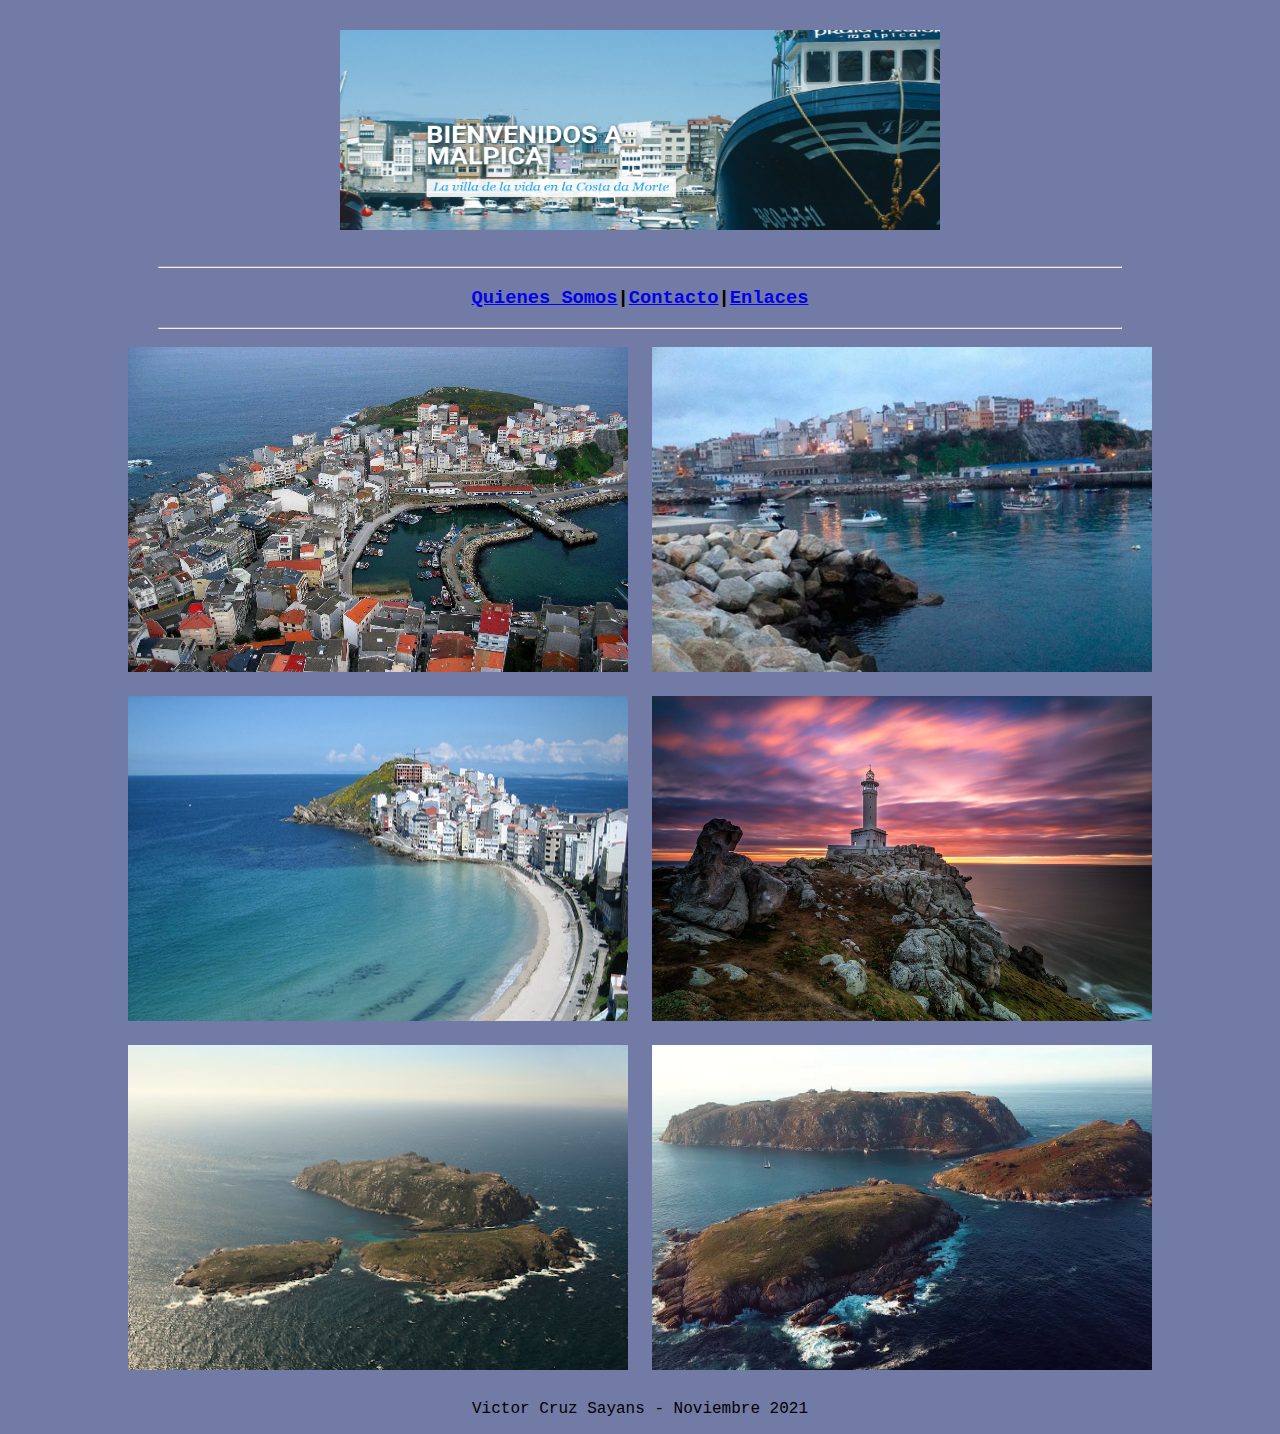
<file: index.html>
<!doctype html>
 <html lang="ES">
 <head>
     <meta charset="utf-8">
<link rel="stylesheet" href="estilo1.css">
<title>Inicio</title>
    </head>
<body>
    <header>
        <h2><img src="cabecera2.png" alt="cabecera" style="width:600px;height:200px;"></h2>
      </header>
      <section>
        <nav>
            <hr>
              <h3>
            <a href="quienes_somos.html">Quienes Somos</a>|<a href="contacto.html">Contacto</a>|<a href="enlaces.html">Enlaces</a>
              </h3>
          <hr>
        </nav>
        </section>
        <article>
             <img src="malpica1.jpg" alt="malpica">
             <img src="malpica2.jpg" alt="malpica">
             <img src="malpica3.jpg" alt="malpica">
             <img src="malpica4.jpg" alt="malpica">
             <img src="malpica5.jpg" alt="malpica">
             <img src="sisargas1.jpg" alt="malpica">
        </article>
        <footer>
            <p>Victor Cruz Sayans - Noviembre 2021</p>
          </footer>
    </body>
    </html>
</file>
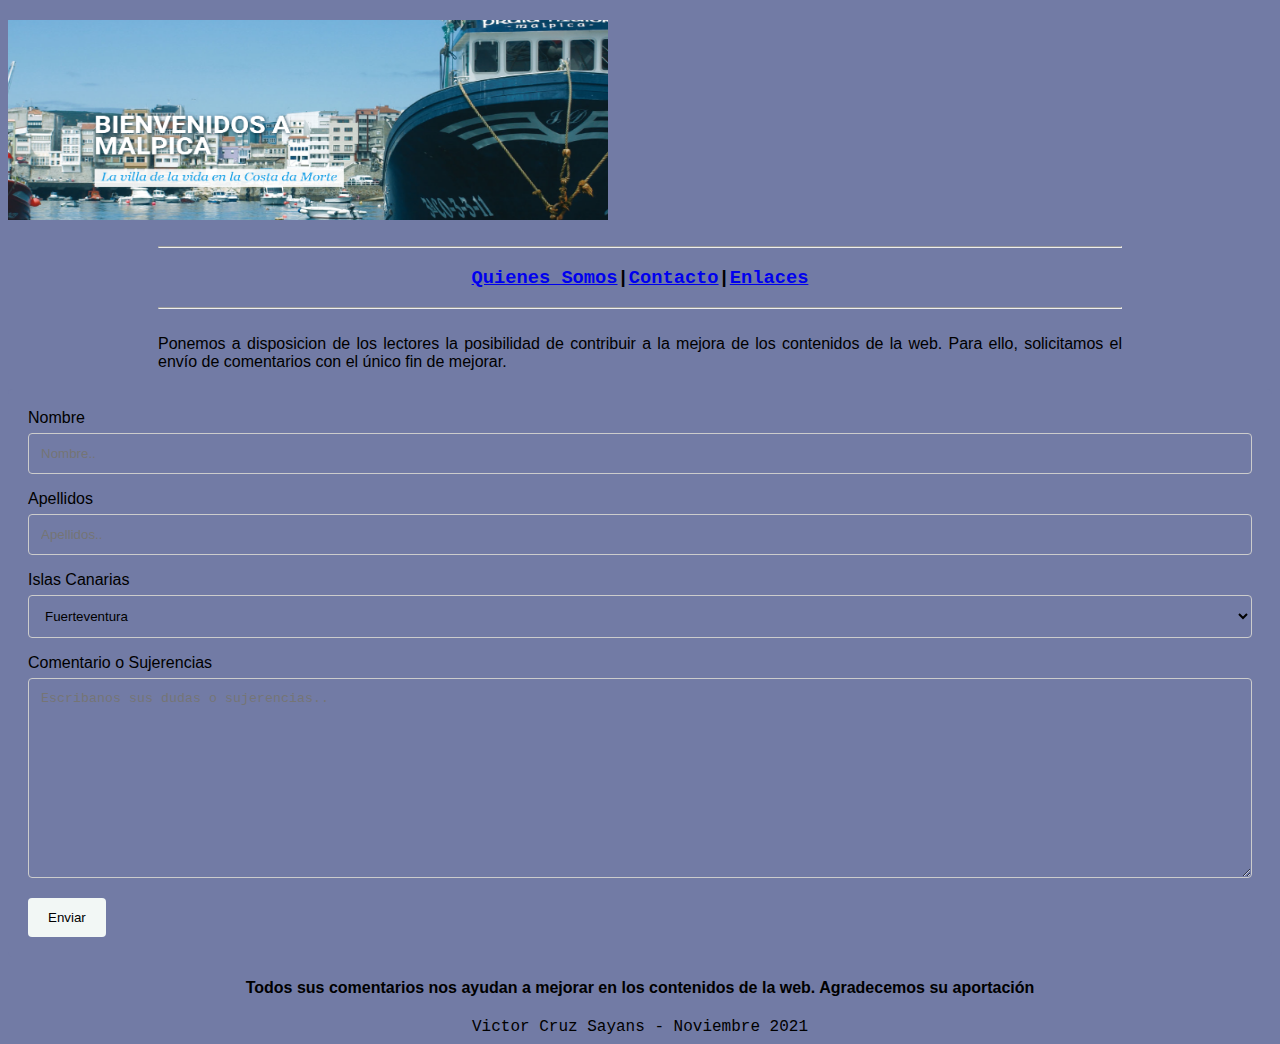
<file: contacto.html>
<!DOCTYPE html>
<html lang="ES">

<head>
<meta name="viewport" content="width=device-width, initial-scale=1">
<meta charset="utf-8">
<link rel="stylesheet" href="estilo3.css">
<title>Contacto</title>

</head>
<body>
    <header >
        <h2>
      <img src="cabecera2.png" alt="contacto" style="width:600px;height:200px;">
        </h2>
      </header>
    <nav>
          <hr>
          <h3>
        <a href="layout2_victor.html">Quienes Somos</a>|<a href="#">Contacto</a>|<a href="enlaces.html">Enlaces</a>
          </h3>
          <hr>
        </nav>
    <br>
    <article>
    Ponemos a disposicion de los lectores la posibilidad de contribuir a la mejora de los contenidos de la web. Para ello, solicitamos el envío de comentarios con el único fin de mejorar.
  </article>
    <br>

<div class="container">
  <form action="respuesta.html">
    <label for="fname">Nombre</label>
    <input type="text" id="fname" name="Nombre" placeholder="Nombre..">

    <label for="lname">Apellidos</label>
    <input type="text" id="lname" name="Apellidos" placeholder="Apellidos..">

    <label for="country">Islas Canarias</label>
    <select id="country" name="Islas">
      <option value="Fuerteventura">Fuerteventura</option>
      <option value="Lanzarote">Lanzarote</option>
      <option value="Gran Canaria">Gran Canaria</option>
      <option value="Tenerife">Tenerife</option>
      <option value="La Palma">La Palma</option>
      <option value="La Gomera">La Gomera</option>
      <option value="El Hierro">El Hierro</option>
    </select>

    <label for="subject">Comentario o Sujerencias</label>
    <textarea id="subject" name="subject" placeholder="Escribanos sus dudas o sujerencias.." style="height:200px"></textarea>

    <input type="submit" value="Enviar">
  </form>
</div>
<h4>Todos sus comentarios nos ayudan a mejorar en los contenidos de la web. Agradecemos su aportación</h4>
<footer>Victor Cruz Sayans - Noviembre 2021</footer>
</body>
</html>
</file>
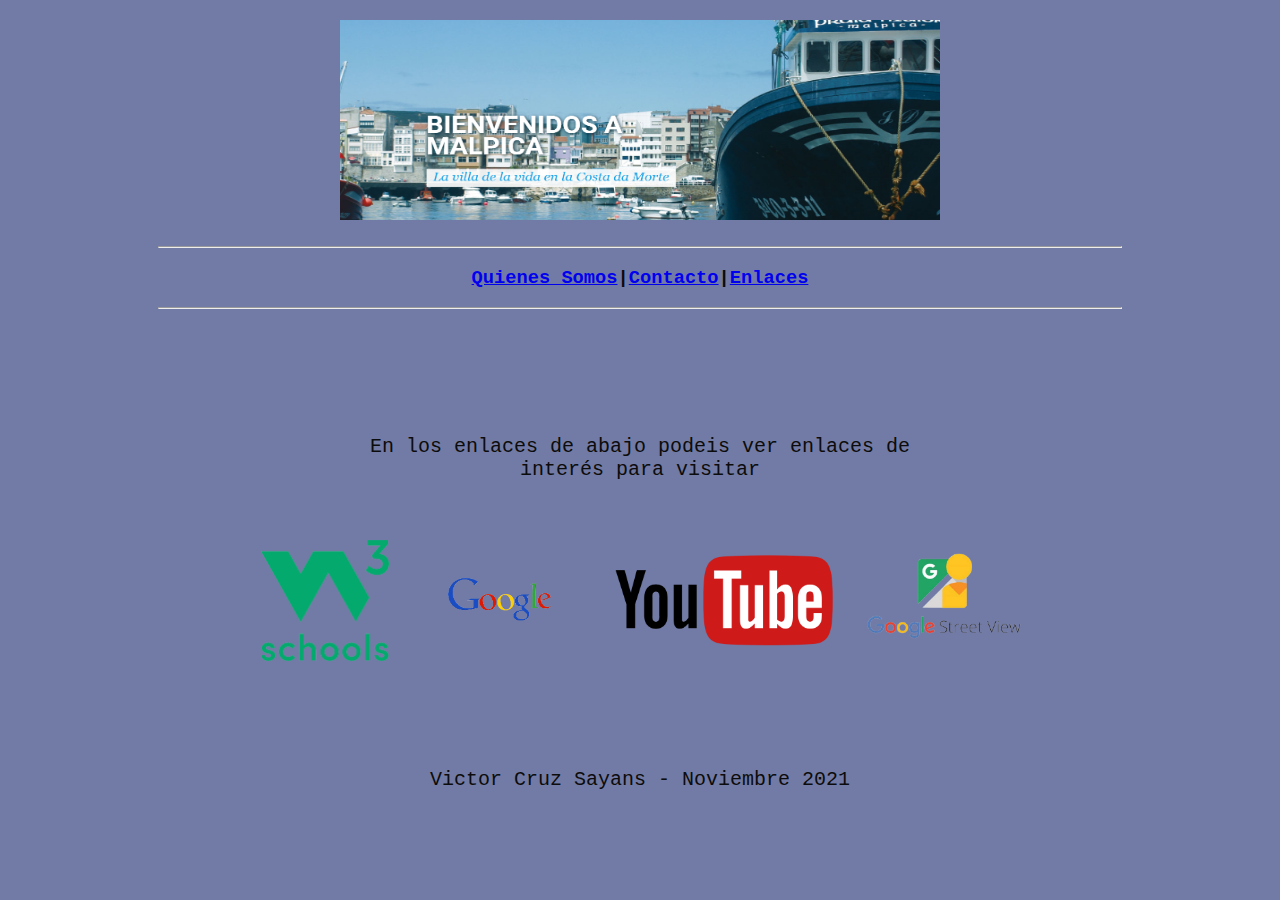
<file: enlaces.html>
<!doctype html>
    <html lang="ES">
        <head>
     <meta charset="utf-8">
     <link rel="stylesheet" href="estilo4.css">
<title>Enlaces de Interes</title>
</head>
<body>
    <header>
        <h2><img src="cabecera2.png" alt="cabecera" style="width:600px;height:200px;"></h2>
      </header>
        <nav>
              <hr>
              <h3>
            <a href="quienes_somos.html">Quienes Somos</a>|<a href="contacto.html">Contacto</a>|<a href="#">Enlaces</a>
              </h3>
              <hr>
        </nav>
        <br>
        <article>
            <p>En los enlaces de abajo podeis ver enlaces de interés para visitar</p>
            <br>
            <br>
            <table>
                <tr>
                <td>
                    <a href="https://www.w3schools.com/default.asp"><img src="enlaces/logo1.png" alt= "W3s" style="width:128px;height:auto;"></a>
                </td>
                <td>
                    <a href="https://www.google.es"><img src="enlaces/logo2.png" alt="google" style="width:218px;height:auto;"></a></td>
                <td>
                    <a href="https://www.youtube.com"><img src="enlaces/logo3.png" alt= "youtube" style="width:218px;height:auto;"></a></td>
                <td>
                    <a href="https://street360.net/spain/galicia/malpica_a-coruna.php"><img src="enlaces/logo4.png" alt= "street360" style="width:218px;height:auto;"></a>
                </td>
                </tr>
            </table>
        </article>
        <footer>
            <p>Victor Cruz Sayans - Noviembre 2021</p>
        </footer>
        </body>
        </html>
</file>
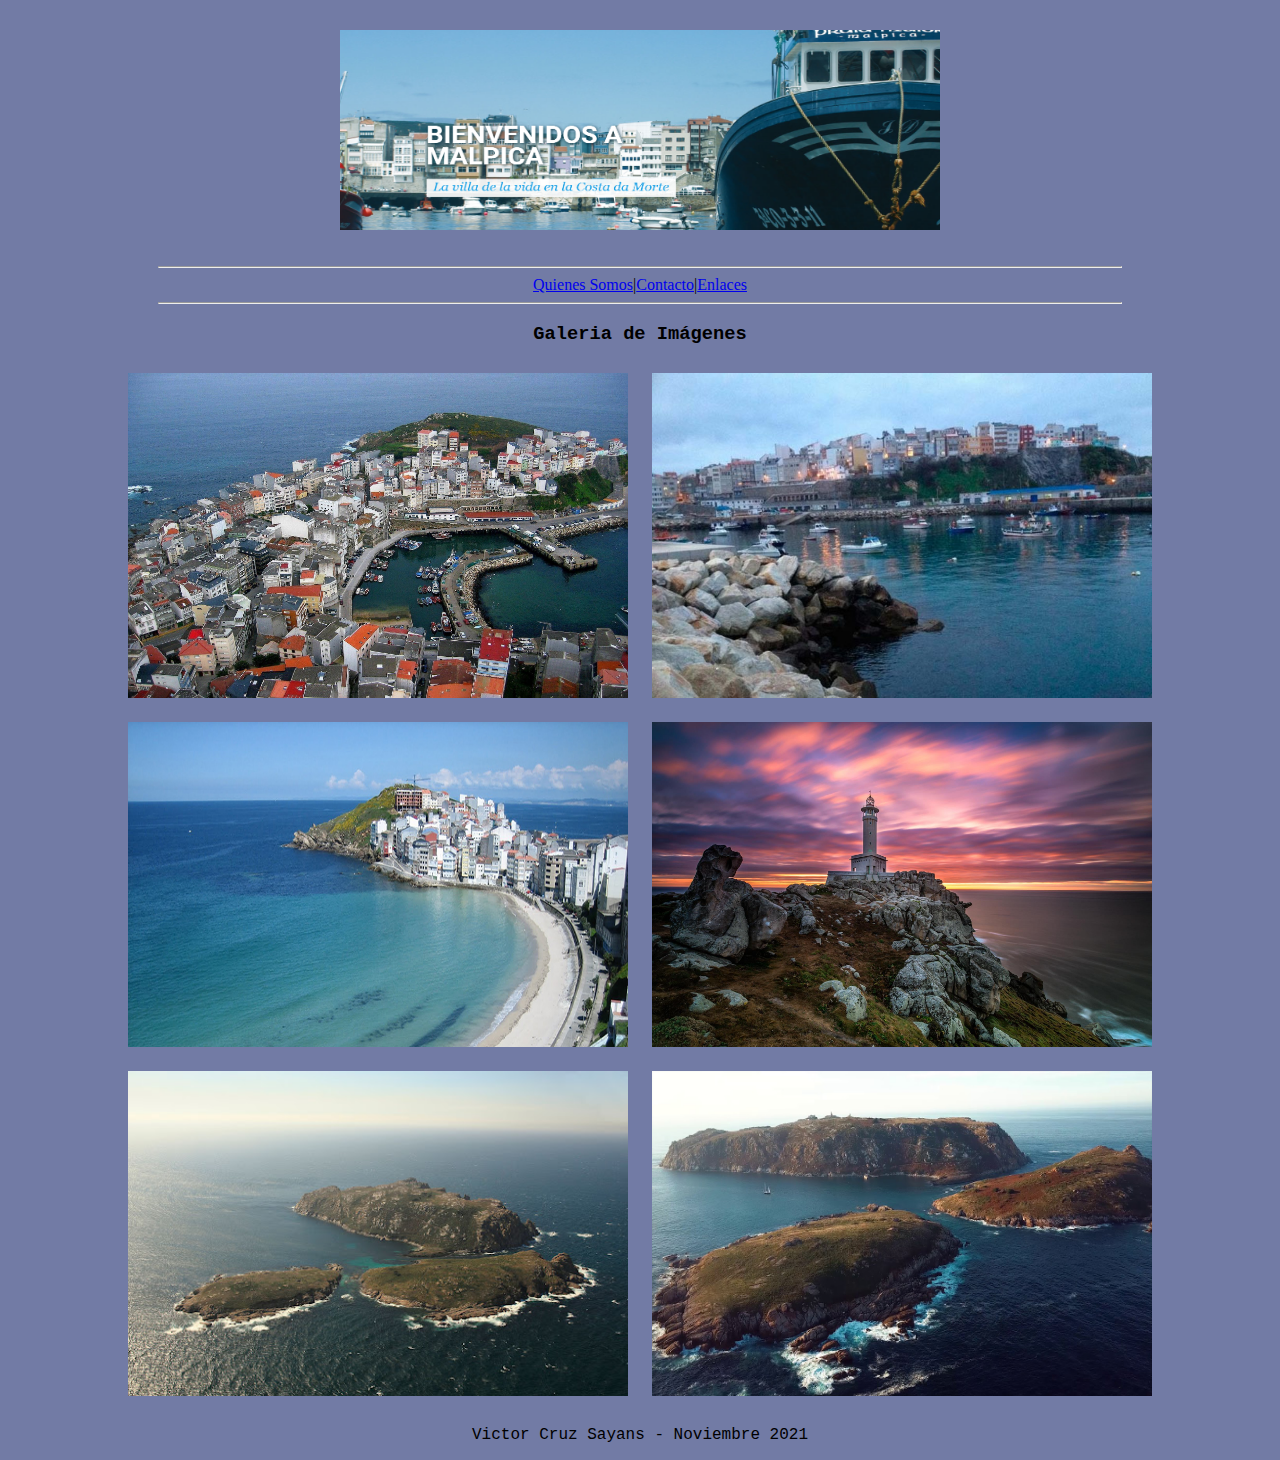
<file: layout2_victor.html>
<!doctype html>
 <html lang="ES">
 <head>
     <meta charset="utf-8">
<link rel="stylesheet" href="estilo1.css">
<title>Inicio</title>
    </head>
<body>
    <header>
        <h2><img src="cabecera2.png" alt="cabecera" style="width:600px;height:200px;"></h2>
      </header>
      
        <nav>
            <hr>
          
            <a href="quienes_somos.html">Quienes Somos</a>|<a href="contacto.html">Contacto</a>|<a href="enlaces.html">Enlaces</a>
            
          <hr>
        </nav>
        
        <article>
          <h3>Galeria de Imágenes</h3>
             <img src="malpica1.jpg" alt="malpica">
             <img src="malpica2.jpg" alt="malpica">
             <img src="malpica3.jpg" alt="malpica">
             <img src="malpica4.jpg" alt="malpica">
             <img src="malpica5.jpg" alt="malpica">
             <img src="sisargas1.jpg" alt="malpica">
        </article>
        <footer>
            <p>Victor Cruz Sayans - Noviembre 2021</p>
          </footer>
    </body>
    </html>
</file>
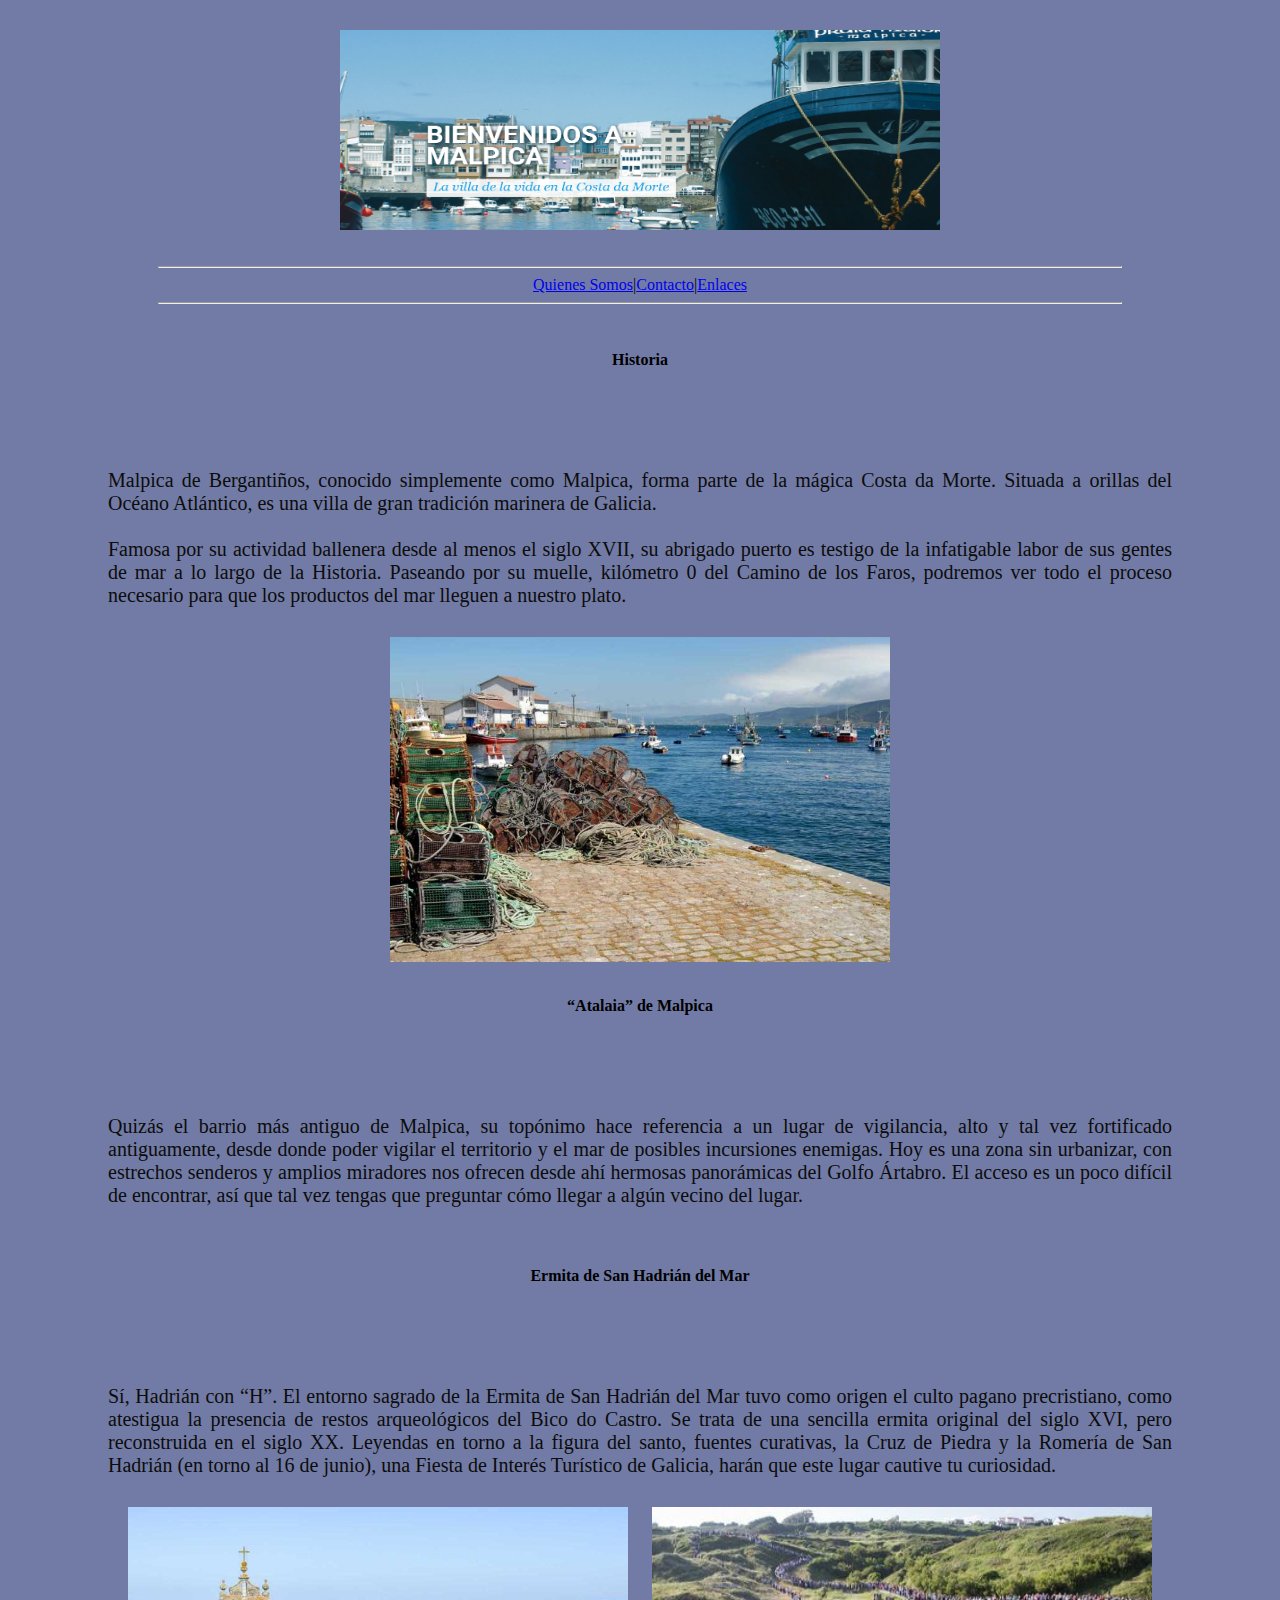
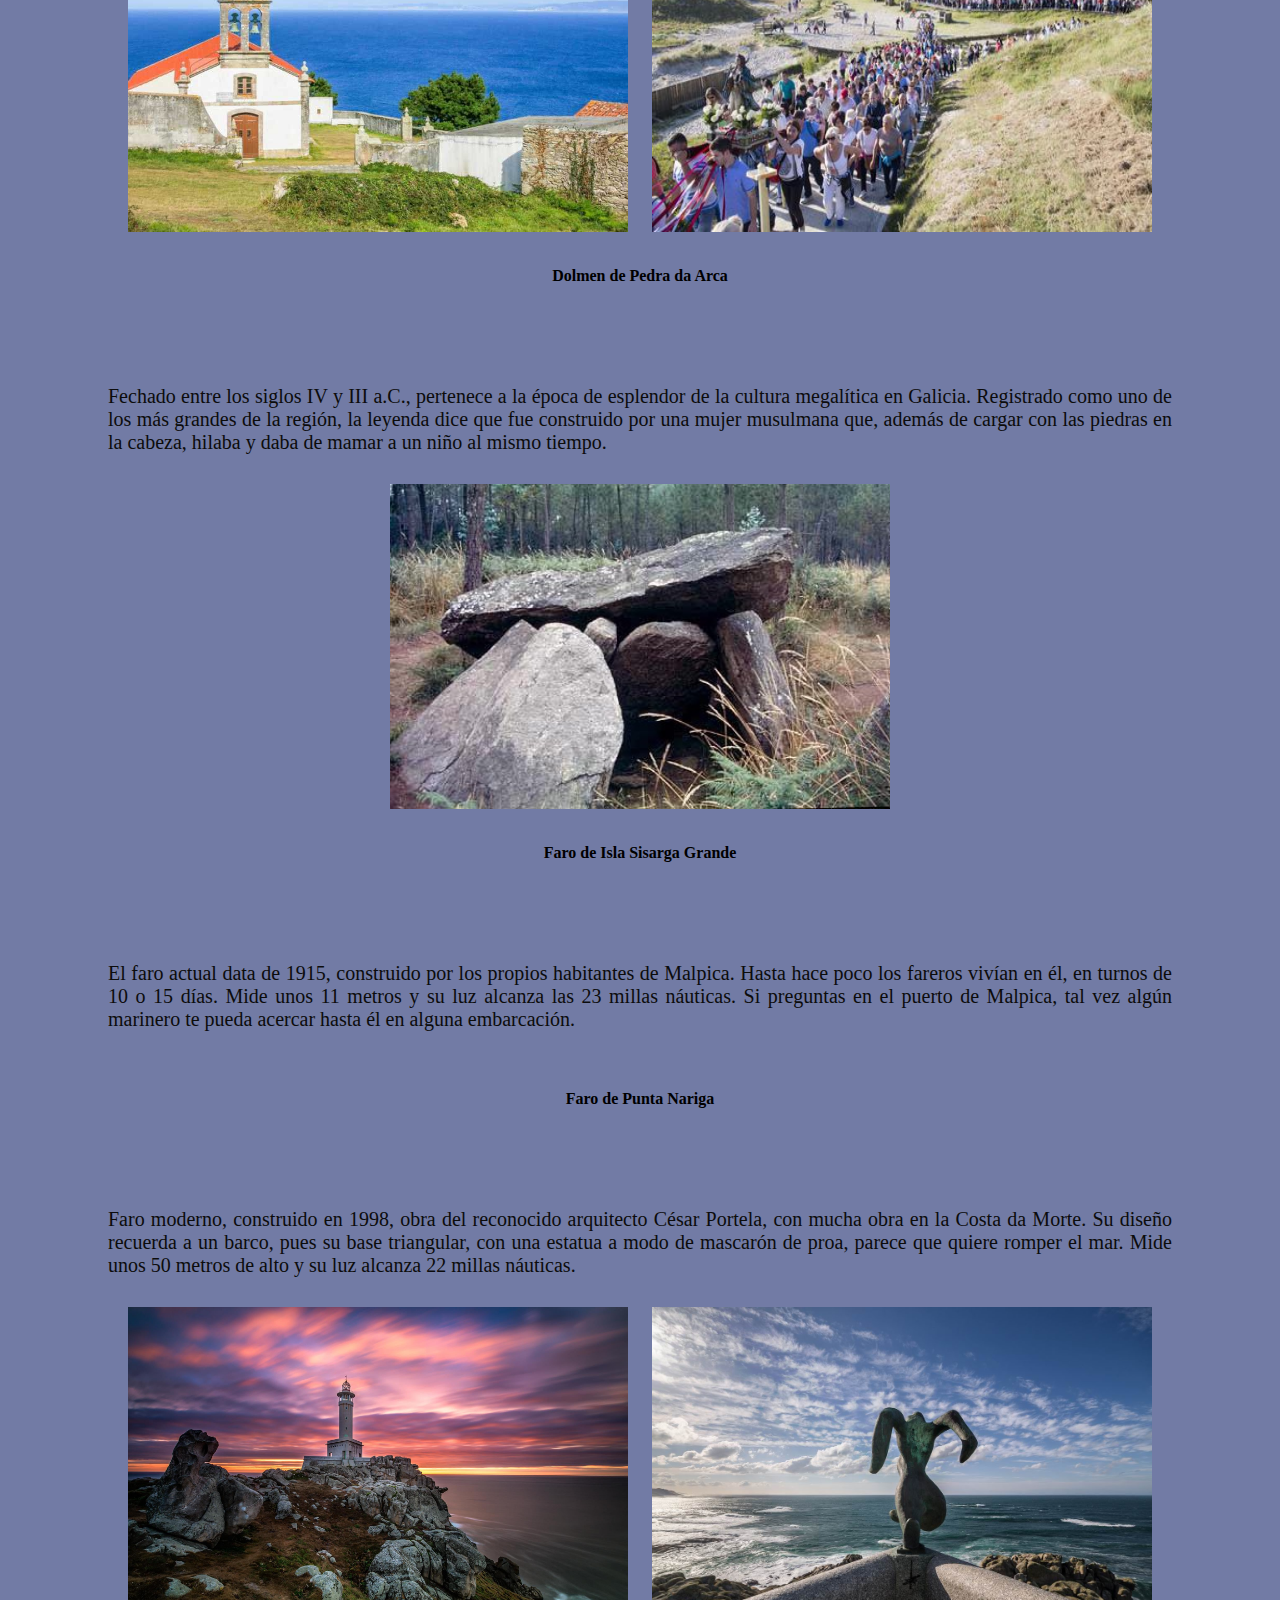
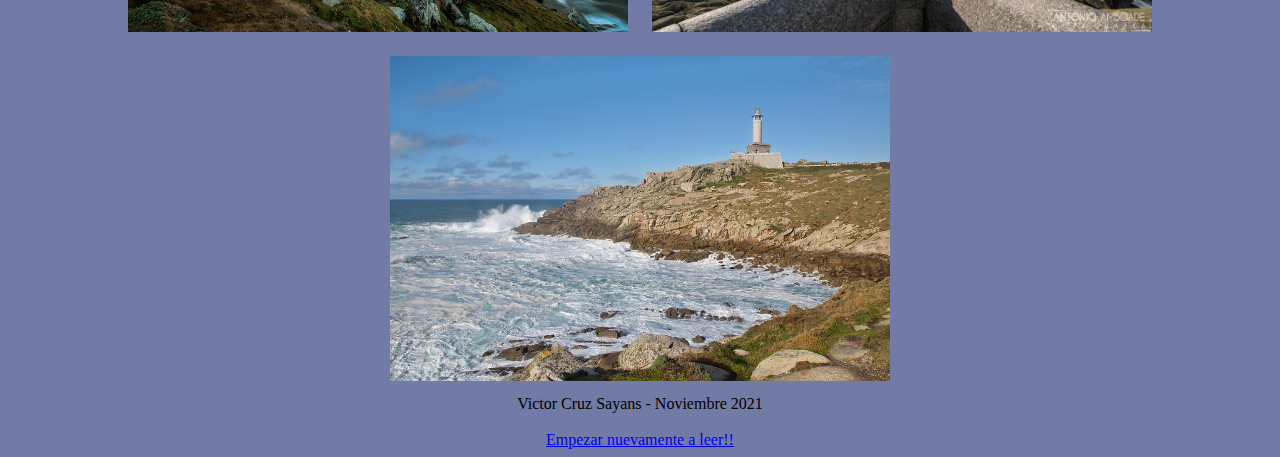
<file: quienes_somos.html>
<!doctype html>
    <html lang="ES">
        <head>
     <meta charset="utf-8">
     <link rel="stylesheet" href="estilo2.css">
<title>Quienes Somos</title>
</head>
<body>
    <header>
        <h2><img src="cabecera2.png" alt="Quienes Somos" style="width:600px;height:200px;"></h2>
      </header>
        <nav>
            <hr>
            <a href="layout2_victor.html">Quienes Somos</a>|<a href="contacto.html">Contacto</a>|<a href="enlaces.html">Enlaces</a>
          <hr>
        </nav>
        <section>
        <br>
        <article> 
        <h4>Historia</h4>
            <p>Malpica de Bergantiños, conocido simplemente como Malpica, forma parte de la mágica Costa da Morte. Situada a orillas del Océano Atlántico, es una villa de gran tradición marinera de Galicia.
            <br><br>Famosa por su actividad ballenera desde al menos el siglo XVII, su abrigado puerto es testigo de la infatigable labor de sus gentes de mar a lo largo de la Historia. Paseando por su muelle, kilómetro 0 del Camino de los Faros, podremos ver todo el proceso necesario para que los productos del mar lleguen a nuestro plato.</p>
            <img src= "foto1.jpg" alt="Malpica" >
            </article>
            <article>
            <h4>“Atalaia” de Malpica</h4>
              <p>Quizás el barrio más antiguo de Malpica, su topónimo hace referencia a un lugar de vigilancia, alto y tal vez fortificado antiguamente, desde donde poder vigilar el territorio y el mar de posibles incursiones enemigas. Hoy es una zona sin urbanizar, con estrechos senderos y amplios miradores nos ofrecen desde ahí hermosas panorámicas del Golfo Ártabro. El acceso es un poco difícil de encontrar, así que tal vez tengas que preguntar cómo llegar a algún vecino del lugar.</p>
            <br>
        </article>
        <article>
            <h4>Ermita de San Hadrián del Mar</h4>
                <p>Sí, Hadrián con “H”. El entorno sagrado de la Ermita de San Hadrián del Mar tuvo como origen el culto pagano precristiano, como atestigua la presencia de restos arqueológicos del Bico do Castro. Se trata de una sencilla ermita original del siglo XVI, pero reconstruida en el siglo XX. Leyendas en torno a la figura del santo, fuentes curativas, la Cruz de Piedra y la Romería de San Hadrián (en torno al 16 de junio), una Fiesta de Interés Turístico de Galicia, harán que este lugar cautive tu curiosidad.</p>
                <img src= "foto2.jpg" alt="Malpica" >
                <img src= "malpica6.jpg" alt="Hadrian" >
            <br>
        </article>
        <article>
            <h4>Dolmen de Pedra da Arca</h4>
                <p>Fechado entre los siglos IV y III a.C., pertenece a la época de esplendor de la cultura megalítica en Galicia. Registrado como uno de los más grandes de la región, la leyenda dice que fue construido por una mujer musulmana que, además de cargar con las piedras en la cabeza, hilaba y daba de mamar a un niño al mismo tiempo.</p>
                <img src= "dolmen1.jpg" alt="Dolmen" >
                <br>
        </article>
        <article>
            <h4>Faro de Isla Sisarga Grande</h4>
             <p>El faro actual data de 1915, construido por los propios habitantes de Malpica. Hasta hace poco los fareros vivían en él, en turnos de 10 o 15 días. Mide unos 11 metros y su luz alcanza las 23 millas náuticas. Si preguntas en el puerto de Malpica, tal vez algún marinero te pueda acercar hasta él en alguna embarcación.</p>
             <br>
        </article>
        <article>
            <h4>Faro de Punta Nariga</h4>
               <p> Faro moderno, construido en 1998, obra del reconocido arquitecto César Portela, con mucha obra en la Costa da Morte. Su diseño recuerda a un barco, pues su base triangular, con una estatua a modo de mascarón de proa, parece que quiere romper el mar. Mide unos 50 metros de alto y su luz alcanza 22 millas náuticas.</p>
                <img src= "malpica4.jpg" alt="Nariga" >
                <img src= "malpica8.jpg" alt="Nariga" >
                <img src= "malpica7.jpg" alt="Nariga" >
                <br>
        </article>
        </section>
        <footer>
            Victor Cruz Sayans - Noviembre 2021
        </footer>
        
        <br>
        <a href="#top">Empezar nuevamente a leer!!</a>
    </body>
        </html>
</file>
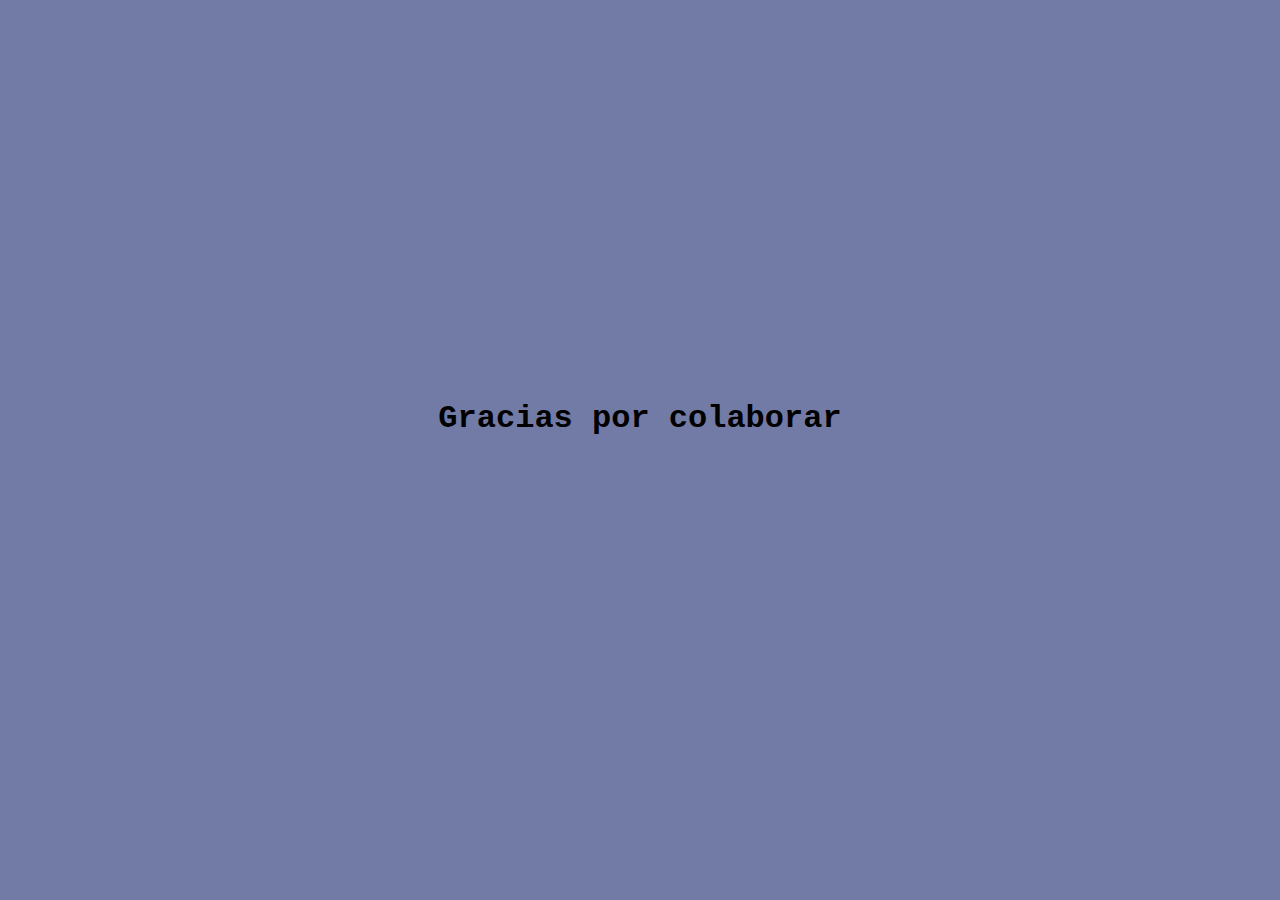
<file: respuesta.html>
<!DOCTYPE html>
  <html>
    <html lang="ES">
  <head>
    <meta charset="utf-8">
  <title>Respuesta</title>
  <style>
      body {background-color:rgb(114, 123, 165) ;}
      h1 {font-family: 'Courier New', Courier, monospace; font-size: xx-large; text-align: center; margin-top: 400px;}
  </style>
  </head>
  <body >
  <h1>Gracias por colaborar</h1>
  </body>
  </html>
</file>
<file: estilo1.css>
* { text-align: center; }
h2   {color:rgb(10, 10, 10);}
h3 {font-family: 'Courier New', Courier, monospace; color: black;}
body {background-color: rgb(114, 123, 165);}
ul  { color:black; text-align: center;}
img {width: 500px; height: 325px ; margin: 10px; }
p {font-family: 'Courier New', Courier, monospace;}
hr {color: black; margin-left: 150px; margin-right: 150px; }
</file>
<file: estilo3.css>
body {font-family: Arial, Helvetica, sans-serif;}
* {box-sizing: border-box; background-color: rgb(114, 123, 165);}
h3 {font-family: 'Courier New', Courier, monospace;text-align: center;color: black;}
article {text-align: justify;margin-left: 150px; margin-right: 150px;}
hr {color: black; margin-left: 150px; margin-right: 150px; }
footer {text-align: center;font-family: 'Courier New', Courier, monospace;}
input[type=text], select, textarea {
  width:100%;
  padding: 12px;
  border: 1px solid #ccc;
  border-radius: 4px;
  box-sizing: border-box;
  margin-top: 6px;
  margin-bottom: 16px;
  resize: vertical;
}

input[type=submit] {
  background-color: #f2f7f5;
  color: rgb(0, 0, 0);
  padding: 12px 20px;
  border: none;
  border-radius: 4px;
  cursor: pointer;
}

input[type=submit]:hover {
  background-color: #f6fdf7;
}

.container {
  border-radius: 5px;
  background-color: rgb(114, 123, 165);
  padding: 20px;
}
h3 {text-align: center;}
h4 {text-align: center; font-family: 'Trebuchet MS', 'Lucida Sans Unicode', 'Lucida Grande', 'Lucida Sans', Arial, sans-serif;}
</file>
<file: estilo4.css>
body {background-color: rgb(114, 123, 165);}
h1   {color: rgb(10, 10, 10);text-align:center;}
h2   {color:rgb(10, 10, 10);text-align: center;}
h3   {color:rgb(10, 10, 10);text-align: center; font-family: 'Courier New', Courier, monospace;}
p    {color: rgb(12, 12, 12);text-align: center; font-size: 20px; margin-left: 100px; margin-right: 100px; margin-top: 100px; font-family: 'Courier New', Courier, monospace;}
footer {text-align: center;}
hr {color: rgb(252, 249, 249); margin-left: 150px; margin-right: 150px; }
article {margin-left: 250px; margin-right: 250px;}
table {border:"0"; width: 95%; height: auto;}
</file>
<file: estilo2.css>
* { text-align: center; }
h2   {color:rgb(10, 10, 10);}
body {background-color: rgb(114, 123, 165);}
h1   {color: rgb(10, 10, 10);text-align:center;}
h3   {color:rgb(10, 10, 10);text-align: center; font-family: 'Courier New', Courier, monospace;}
img  {width: 500px; height: 325px ; margin: 10px; }
hr {color: black; margin-left: 150px; margin-right: 150px; }
p    {color: rgb(12, 12, 12);text-align: justify; font-size: 20px; margin-left: 100px; margin-right: 100px; margin-top: 100px;}
footer {text-align: center;}
</file>
